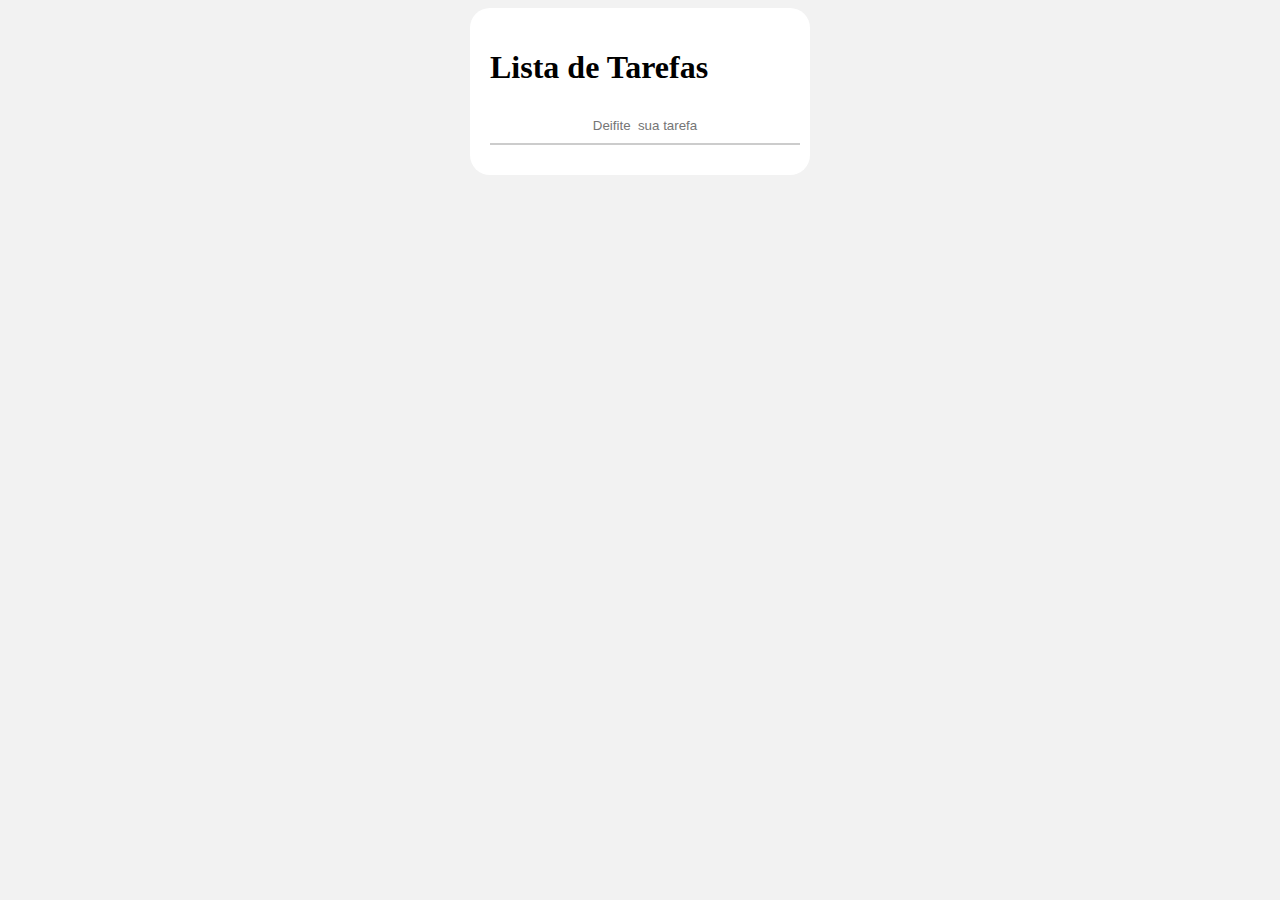
<file: index.html>
<!DOCTYPE html>
<html lang="en">
<head>
    <meta charset="UTF-8">
    <meta http-equiv="X-UA-Compatible" content="IE=edge">
    <meta name="viewport" content="width=device-width, initial-scale=1.0">
    <title>Lista de Tarefas</title>
    <link rel="stylesheet" href="assets/css/style.css">
</head>
<body>
    <div class="content-center">
        <h1>Lista de Tarefas</h1>

        <ul class="to-do">
           
        </ul>

        <input type="text" id="new-task" placeholder="Deifite  sua tarefa">
    </div>
    
<script src="assets/JavaScript/script.js"></script>    
</body>
</html>
</file>
<file: assets/css/style.css>
*{
    font-family: Arial, Helvetica, sans-serif;
    border-sizing:border-box;
}
body{
    background-color: #F2F2F2;
}

/*Centralizando o conteúdo*/
.content-center{
    background-color: #fff;
    width: 100%;
    max-width:300px;
    margin:auto;/*Calcula todas as margins e deixa todas dos mesmos tamanho*/
    padding:20px;
    border-radius: 20px;
}

/*Titulos*/
h1{
    font-family: cursive;
}
/*Lista*/
.to-do{
    list-style:none;
    padding:0;
}

.to-do li{
    padding:10px;
    border-bottom:#CCC 1px solid;
}

.to-do li input{
    width:initial;
    margin-right:10px;
}

.to-do li.complete{
    text-decoration:line-through;
    color:red;
    cursor:not-allowed;
}

/*Inputs/Buttons*/
.content-center input,
.content-center button{
    width: 100%;
    padding: 10px 5px;
    text-align: center;
    border: none;
    outline: none;/*Borda que aparecia quando clicava*/
}
.content-center input{
    border-bottom: #ccc solid 2px;
    margin-bottom: 10px;
}
.content-center input:focus{ /*Quando o foco(Clique) for no input*/
    border-bottom: #ff6600 solid 2px;
}/*Inputs/Buttons*/
.content-center input,
.content-center button{
    width: 100%;
    padding: 10px 5px;
    text-align: center;
    border: none;
    outline: none;/*Borda que aparecia quando clicava*/
}
.content-center input{
    border-bottom: #ccc solid 2px;
    margin-bottom: 10px;
}
.content-center input:focus{ /*Quando o foco(Clique) for no input*/
    border-bottom: #ff6600 solid 2px;
}

.to-do button{
    width: initial;
    color:#FFF;
    background:red;
    float:right;
    max-width:30px;
}
</file>
